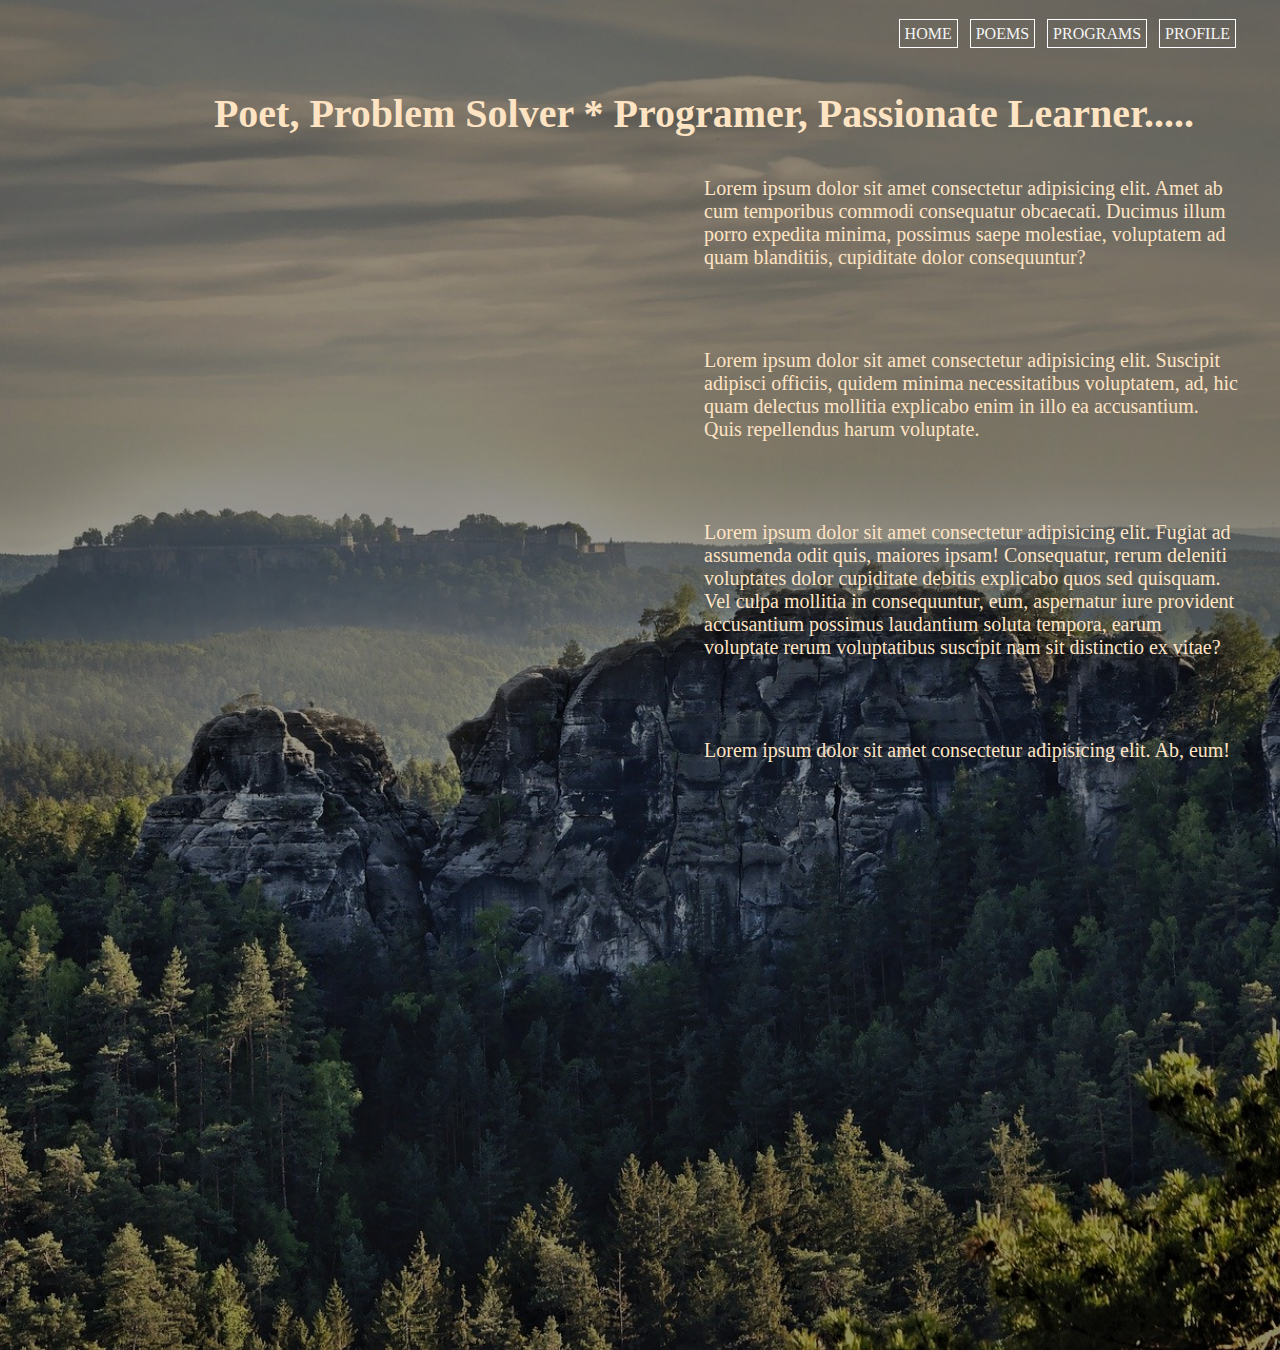
<file: 123webdesign/index3.html>
<!DOCTYPE html>
<html lang="en">
  <head>
    <meta charset="UTF-8" />
    <meta name="viewport" content="width=device-width, initial-scale=1.0" />
    <link rel="stylesheet" type="text/css" href="css/style_back.css"
  </head>
  <body>
    <header>
      <div class="nav">
        <!--    <div class="logo">
        <img src="img/city-4991094_1920.jpg" alt="" >
      </div> -->
        <ul>
          <li><a href="#">HOME</a></li>
          <li><a href="#">POEMS</a></li>
          <li><a href="#">PROGRAMS</a></li>
          <li><a href="#">PROFILE</a></li>
        </ul>
      </div>
    </header>
    <section>
      <div class="about">
        <h1>Poet, Problem Solver * Programer, Passionate Learner.....</h1>
        <p>
          Lorem ipsum dolor sit amet consectetur adipisicing elit. Amet ab cum
          temporibus commodi consequatur obcaecati. Ducimus illum porro expedita
          minima, possimus saepe molestiae, voluptatem ad quam blanditiis,
          cupiditate dolor consequuntur?
        </p>
        <p>
          Lorem ipsum dolor sit amet consectetur adipisicing elit. Suscipit
          adipisci officiis, quidem minima necessitatibus voluptatem, ad, hic
          quam delectus mollitia explicabo enim in illo ea accusantium. Quis
          repellendus harum voluptate.
        </p>
        <p>
          Lorem ipsum dolor sit amet consectetur adipisicing elit. Fugiat ad
          assumenda odit quis, maiores ipsam! Consequatur, rerum deleniti
          voluptates dolor cupiditate debitis explicabo quos sed quisquam. Vel
          culpa mollitia in consequuntur, eum, aspernatur iure provident
          accusantium possimus laudantium soluta tempora, earum voluptate rerum
          voluptatibus suscipit nam sit distinctio ex vitae?
        </p>
        <p>Lorem ipsum dolor sit amet consectetur adipisicing elit. Ab, eum!</p>
      </div>
    </section>
  </body>
</html>
</file>
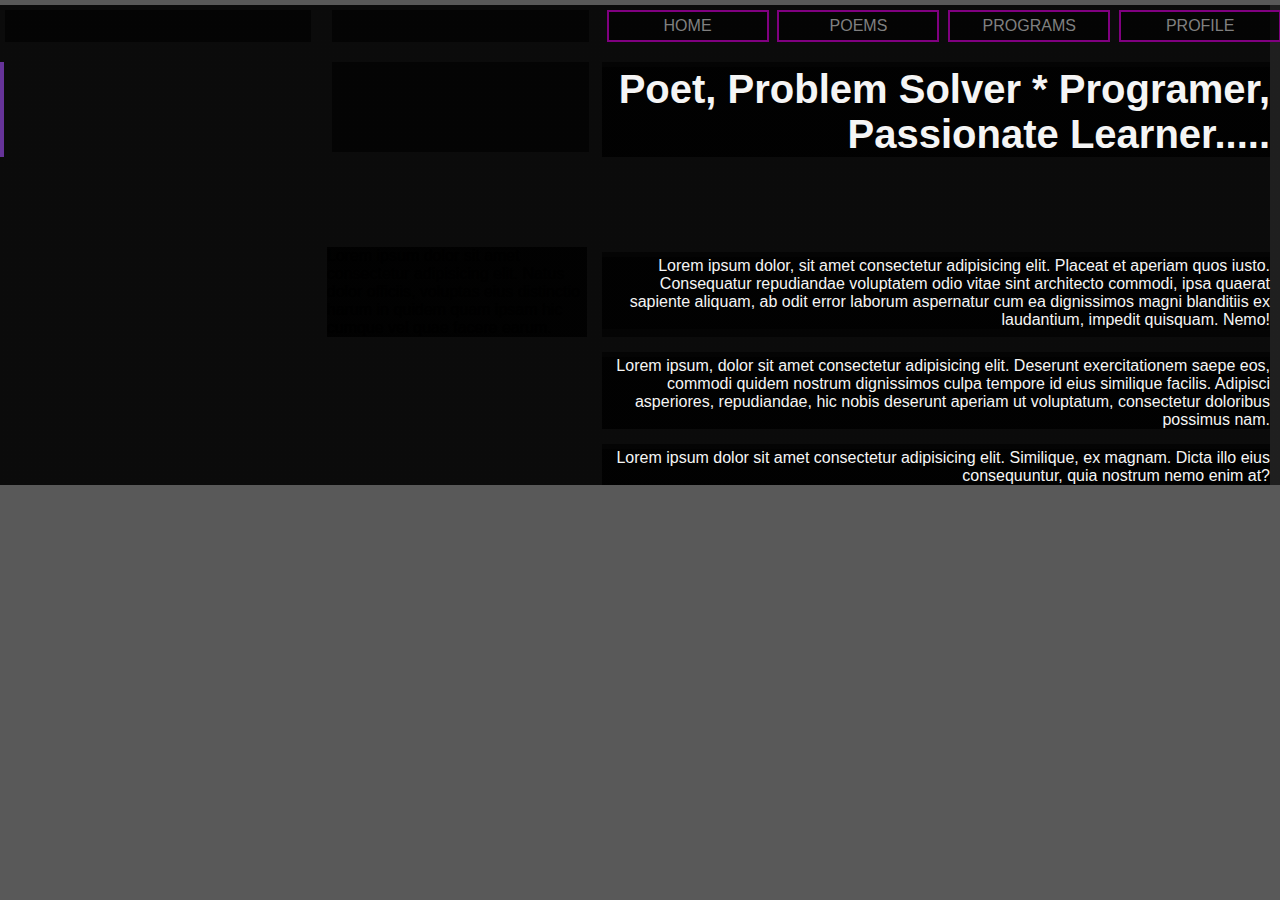
<file: 123webdesign/index_grid.html>
<!DOCTYPE html>
<html lang="en">
  <head>
    <meta charset="UTF-8" />
    <meta name="viewport" content="width=device-width, initial-scale=1.0" />
    <link rel="stylesheet" type="text/css" href="css/style_grid.css" />
  </head>
  <body>
    
      <div class="mygrid">
        <div class="grid-row-1-column dummy"></div>
        <div class="grid-row-1-column dummy"></div>
        <div class="grid-row-1-column">
          <a href="#">Home</a>
        </div>
        <div class="grid-row-1-column">
          <a href="#">Poems</a>
        </div>
        <div class="grid-row-1-column">
          <a href="#">Programs</a>
        </div>
        <div class="grid-row-1-column">
          <a href="#">Profile</a>
        </div>
        <div class="grid-row-1-column dummy"></div>

        <div class="grid-row-3-column">
          <h1>Poet, Problem Solver * Programer, Passionate Learner.....</h1>
        </div>
        <div class="grid-row-3-column dummy"></div>
        <div class="grid-row-3-column dummy"></div>
        <div class="grid-row-3-column dummy"></div>
        <div class="grid-row-3-column dummy"></div>
        <div class="grid-row-3-column hr"></div>

        <div class="grid-row-4-column dummy"></div>
        <div class="grid-row-4-column">
          <p>
            Lorem ipsum dolor sit amet consectetur adipisicing elit. Natus dolor
            officiis, voluptas eius distinctio harum in quidem quam ipsam hic
            cumque vel quae facere earum.
          </p>
        </div>
        <div class="grid-row-3-column">
          <p>
            Lorem ipsum dolor, sit amet consectetur adipisicing elit. Placeat et
            aperiam quos iusto. Consequatur repudiandae voluptatem odio vitae
            sint architecto commodi, ipsa quaerat sapiente aliquam, ab odit
            error laborum aspernatur cum ea dignissimos magni blanditiis ex
            laudantium, impedit quisquam. Nemo!
          </p>
        </div>
        <div class="grid-row-3-column">
          <p>
            Lorem ipsum, dolor sit amet consectetur adipisicing elit. Deserunt
            exercitationem saepe eos, commodi quidem nostrum dignissimos culpa
            tempore id eius similique facilis. Adipisci asperiores, repudiandae,
            hic nobis deserunt aperiam ut voluptatum, consectetur doloribus
            possimus nam.
          </p>
        </div>
        <div class="grid-row-3-column">
          <p>
            Lorem ipsum dolor sit amet consectetur adipisicing elit. Similique,
            ex magnam. Dicta illo eius consequuntur, quia nostrum nemo enim at?
          </p>
        </div>
      </div>
    </div>
  </body>
</html>
</file>
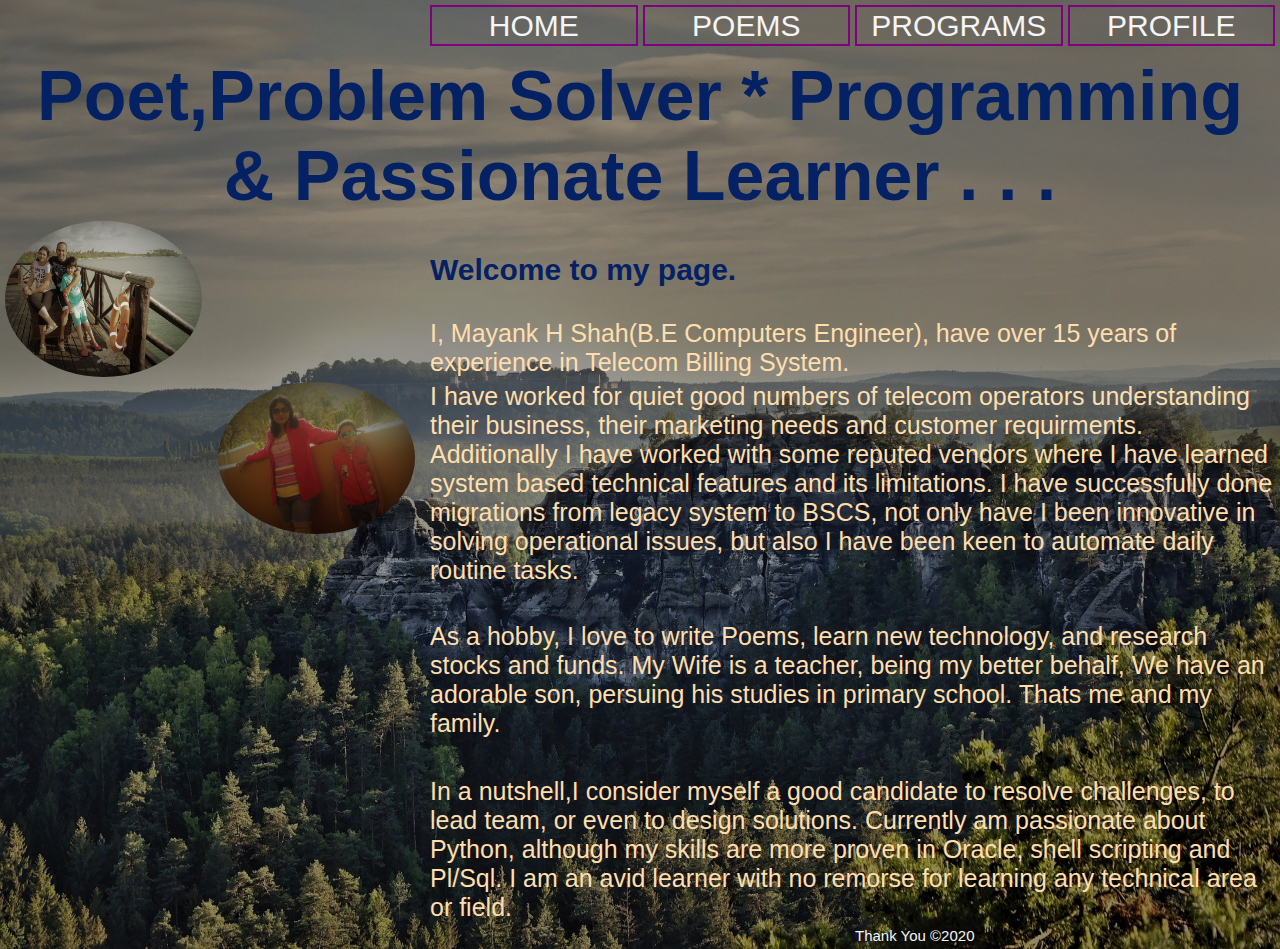
<file: 123webdesign/index_grid_book.html>
<!DOCTYPE html>
<html lang="en">
  <head>
    <meta charset="UTF-8" />
    <meta name="viewport" content="width=device-width, initial-scale=1.0" />
    <link rel="stylesheet" href="css/grid_book1.css" />
    <!-- <script
      src="https://kit.fontawesome.com/a99e3d330b.js"
      crossorigin="anonymous"
    ></script> -->
    <script>
      function myfunction() {
        alert("Welcome to  my first Creation");
      }
    </script>
    <title>Document</title>
  </head>
  <body>
    <div class="mypage">
      <div class="container">
        <div class="icon">
          <i class="fas fa-laptop-house"></i>
        </div>
        <div class="item a">
          <a href="#" onclick="myfunction()">Home</a>
        </div>
        <div class="item b">
          <a href="#">Poems</a>
        </div>
        <div class="item c"><a href="#">Programs</a></div>
        <div class="item d">
          <a href="#">Profile</a>
        </div>
        <div class="e">
          <h1>Poet,Problem Solver * Programming & Passionate Learner . . .</h1>
        </div>
        <div class="myimg m1">
          <img src="img/family_1.jpg" alt="" />
        </div>
        <div class="myimg m2">
          <img src="img/1.JPG" alt="" />
        </div>
        <div class="f">
          <br />
          <h3>Welcome to my page.</h3>
          <br />
          <p>
            I, Mayank H Shah(B.E Computers Engineer), have over 15 years of
            experience in Telecom Billing System.
          </p>
        </div>
        <div class="g">
          <p>
            I have worked for quiet good numbers of telecom operators
            understanding their business, their marketing needs and customer
            requirments. Additionally I have worked with some reputed vendors
            where I have learned system based technical features and its
            limitations. I have successfully done migrations from legacy system
            to BSCS, not only have I been innovative in solving operational
            issues, but also I have been keen to automate daily routine tasks.
          </p>
        </div>
        <div class="h">
          <br />
          <p>
            As a hobby, I love to write Poems, learn new technology, and
            research stocks and funds. My Wife is a teacher, being my better
            behalf, We have an adorable son, persuing his studies in primary
            school. Thats me and my family.
          </p>
        </div>
        <div class="i">
          <br />
          <p>
            In a nutshell,I consider myself a good candidate to resolve
            challenges, to lead team, or even to design solutions. Currently am
            passionate about Python, although my skills are more proven in
            Oracle, shell scripting and Pl/Sql. I am an avid learner with no
            remorse for learning any technical area or field.
          </p>
        </div>
        <div class="j">Thank You &copy;2020</div>
      </div>
    </div>
  </body>
</html>
</file>
<file: 123webdesign/css/style_back.css>
* {
  font-family: Georgia, "Times New Roman", Times, serif;
  margin: 0px;
  padding: 0px;
}

header {
  background-image: linear-gradient(rgba(0, 0, 0, 0.4), rgba(0, 0, 0, 0.4)),
    url(../img/rock-5266516_1920.jpg);
  height: 150vh;
  background-size: cover;
  background-position: center;
  overflow: hidden;
}

.nav {
  max-width: 1200px;
  margin: auto;
}

.nav ul {
  list-style-type: none;
  float: right;
  margin-top: 25px;
}

.nav ul li {
  display: inline-block;
}

.nav ul li a {
  text-decoration: none;
  color: whitesmoke;
  border: 1px solid white;
  padding: 5px;
  margin: 4px;
}

.nav ul li a:hover {
  background-color: white;
  color: black;
}

.about {
  position: absolute;
  top: 10%;
  left: 10%;
  text-align: center;
  /* transform: translate(-50%, -80%); */
  color: bisque;
}

.about h1 {
  font-size: 40px;
  padding: 0px;
}

.about p {
  padding: 40px;
  padding-left: 50%;
  font-size: 20px;
  text-align: left;
}
</file>
<file: 123webdesign/css/style_grid.css>
:root {
  primary: #ddd;
  dark: #333;
  light: #fff;
  shadow: 1px 5px rgba(104, 104, 104, 0.8);
}

* {
  font-family: Verdana, Geneva, Tahoma, sans-serif;
  margin: 0px;
  padding: 0px;
  /* background-color: var(dark); */
  background-image: linear-gradient(rgba(0, 0, 0, 0.65), rgba(0, 0, 0, 0.65));
  /* url(../img/rock-5266516_1920.jpg); */
  /* z-index: 10; */
}

h1 {
  font-size: 40px;
  padding: 0px;
  color: whitesmoke;
}

.mygrid {
  display: grid;
  grid-template-columns: 3fr 2.5fr 1.5fr 1.5fr 1.5fr 1.5fr;
  margin-right: 10px;
  grid-template-rows: max-content max-content max-content;
  grid-gap: 30px;
  margin-top: 5px;
  justify-items: flex-start;
  justify-content: start;
  column-gap: 15px;
  vertical-align: middle;
  row-gap: 10px;
  outline-style: none;
  background-image: linear-gradient(
    rbga(0, 0, 0, 0.58),
    rbga(0, 0, 0, 0, 0.58),
    url(../img/rock-5266516_1920.jpg)
  );
}

.grid-row-1-column {
  margin-top: 5px;
  padding-top: 5px;
  width: 95%;
  border: 2px solid purple;
  text-align: center;
  margin: 5px;
  padding: 5px;
}

.grid-row-3-column {
  margin-top: 5px;
  padding-top: 5px;
  text-align: right;
  color: whitesmoke;
  grid-column-start: 3;
  grid-column-end: 7;
}

.dummy {
  border: none;
}

.mygrid a {
  text-decoration: none;
  color: gray;
  border: 3px solid purple;
  margin-top: 15px;
  padding: 0px px;
  margin: 4px;
  width: 100%;
  align-self: center;
  display: contents;
  text-transform: uppercase;
}

.grid-row-1-column:hover {
  background-color: rebeccapurple;
  color: navajowhite;
  transition-delay: 0.2s;
}

.grid-row-2-column {
  grid-row-start: 2;
  grid-row-end: 3;
  grid-column-start: 1;
  grid-column-end: 7;
  padding-left: 30px;
}

@media (max-width: 400px) {
  .mygrid {
    display: grid;
    grid-template-columns: 1.5fr;
    grid-template-rows: auto;
  }
  .dummy {
    display: none;
  }

  .grid-row-1-column {
    grid-row: auto;
    grid-column: 1;

    /* padding-left: 30px; */
  }
  .grid-row-2-column {
    grid-row: 5;
    grid-column: 1;

    /* padding-left: 30px; */
  }
  .grid-row-3-column {
    grid-row: auto;
    grid-column-start: 1;
    grid-column-end: 1;
    /* padding-left: 30px; */
  }
  .hr {
    grid-column-end: 2 / span 3;
    grid-row: auto;
  }
}

.hr {
  border: 2px solid rebeccapurple;
  grid-column: 1;
  grid-row: 2;
}
</file>
<file: 123webdesign/css/grid_book1.css>
* {
  margin: 0;
  padding: 0;
  font-family: Verdana, Geneva, Tahoma, sans-serif;
  font-size: 15px;
  color: whitesmoke;
}
p {
  /* color: lightskyblu; */
  font-size: 25px;
  color: navajowhite;
}

a {
  font-size: 30px;
  text-decoration: none !important;
  text-transform: uppercase;
}

h1 {
  font-size: 70px;
  color: rgb(3, 33, 99);
}

h3 {
  font-size: 30px;
  color: rgb(3, 33, 99);
}
.mypage {
  padding: 5px;
  background-image: linear-gradient(rgba(0, 0, 0, 0.4), rgba(0, 0, 0, 0.4)),
    url(../img/rock-5266516_1920.jpg);
  height: auto;
  background-repeat: round;
}

.container {
  display: grid;
  justify-content: space-around;
  /* align-content: space-evenly; */
  grid-template-columns: repeat(6, 1fr);

  grid-row-gap: 5px;
  grid-column-gap: 5px;
  grid-template-areas:
    "icon . h1 h2 h3 h4"
    "line line line line line line"
    "Headline Headline Headline Headline Headline Headline"
    "myimg1 . para1 para1 para1 para1"
    ". myimg2 para2 para2 para2 para2"
    "myimg3 . para3 para3 para3 para3"
    ". myimg4 para4 para4 para4 para4"
    ". . . . footer footer";
  /* text-justify: auto; */
}

img {
  border-radius: 60%;
}

.icon {
  grid-area: icon;
  width: 100%;
  align-content: center;
}

.item:hover {
  background-color: wheat;
  color: black;
}

.myimg {
  /* display: block; */
  width: 95%;
  height: 5px;
  border-radius: 50%;
}
.m1 {
  height: 100%;
  box-shadow: black;
  grid-area: myimg1;
  border-radius: 50%;
}

.m2 {
  height: 75%;
  grid-area: myimg2;
}

img {
  display: block;
  width: 100%;
  height: 100%;
}

.a,
.b,
.c,
.d {
  position: sticky;
  text-align: center;
  font-size: xx-large;
  border: 2px solid purple;
}
.a {
  grid-area: h1;

  /* line-height: 10px; */
}

.b {
  grid-area: h2;
}

.c {
  grid-area: h3;
}
.d {
  grid-area: h4;
}

.e {
  grid-area: Headline;
  text-align: center;
  color: whitesmoke;
  font-size: 40px;
}
.f,
.g,
.h,
.i {
  font-size: 28px;
}
.f {
  grid-area: para1;
}
.g {
  grid-area: para2;
}
.h {
  grid-area: para3;
}
.i {
  grid-area: para4;
  /* color: rgb(3, 33, 99); */
  font-size: 30px;
}
.j {
  grid-area: footer;
}

@media (max-width: 400px) {
  * {
    font-size: 20px;
    color: whitesmoke;
  }

  h1 {
    font-size: 40px;
  }

  .mypage {
    padding: 5px;
    background-image: linear-gradient(rgba(0, 0, 0, 0.4), rgba(0, 0, 0, 0.4)),
      url(../img/rock-5266516_1920.jpg);
    background-repeat: round;
  }

  .container {
    grid-template-columns: 1fr;
    grid-row-gap: 5px;
    grid-column-gap: 5px;
    grid-template-areas:
      "h1"
      "h2"
      "h3"
      "h4"
      "Headline"
      "myimg1"
      "para1"
      "myimg2"
      "para2"
      "para3"
      "para4"
      "footer";
    text-justify: auto;
  }

  .item:hover {
    background-color: wheat;
    color: navy;
  }
  p,
  h1,
  h3 {
    color: navajowhite;
  }
  .a,
  .b,
  .c,
  .d {
    /* grid-area: header1; */
    grid-column: 1;
    border: 2px solid purple;
    text-align: center;
    margin: 5px;
  }
}
</file>
